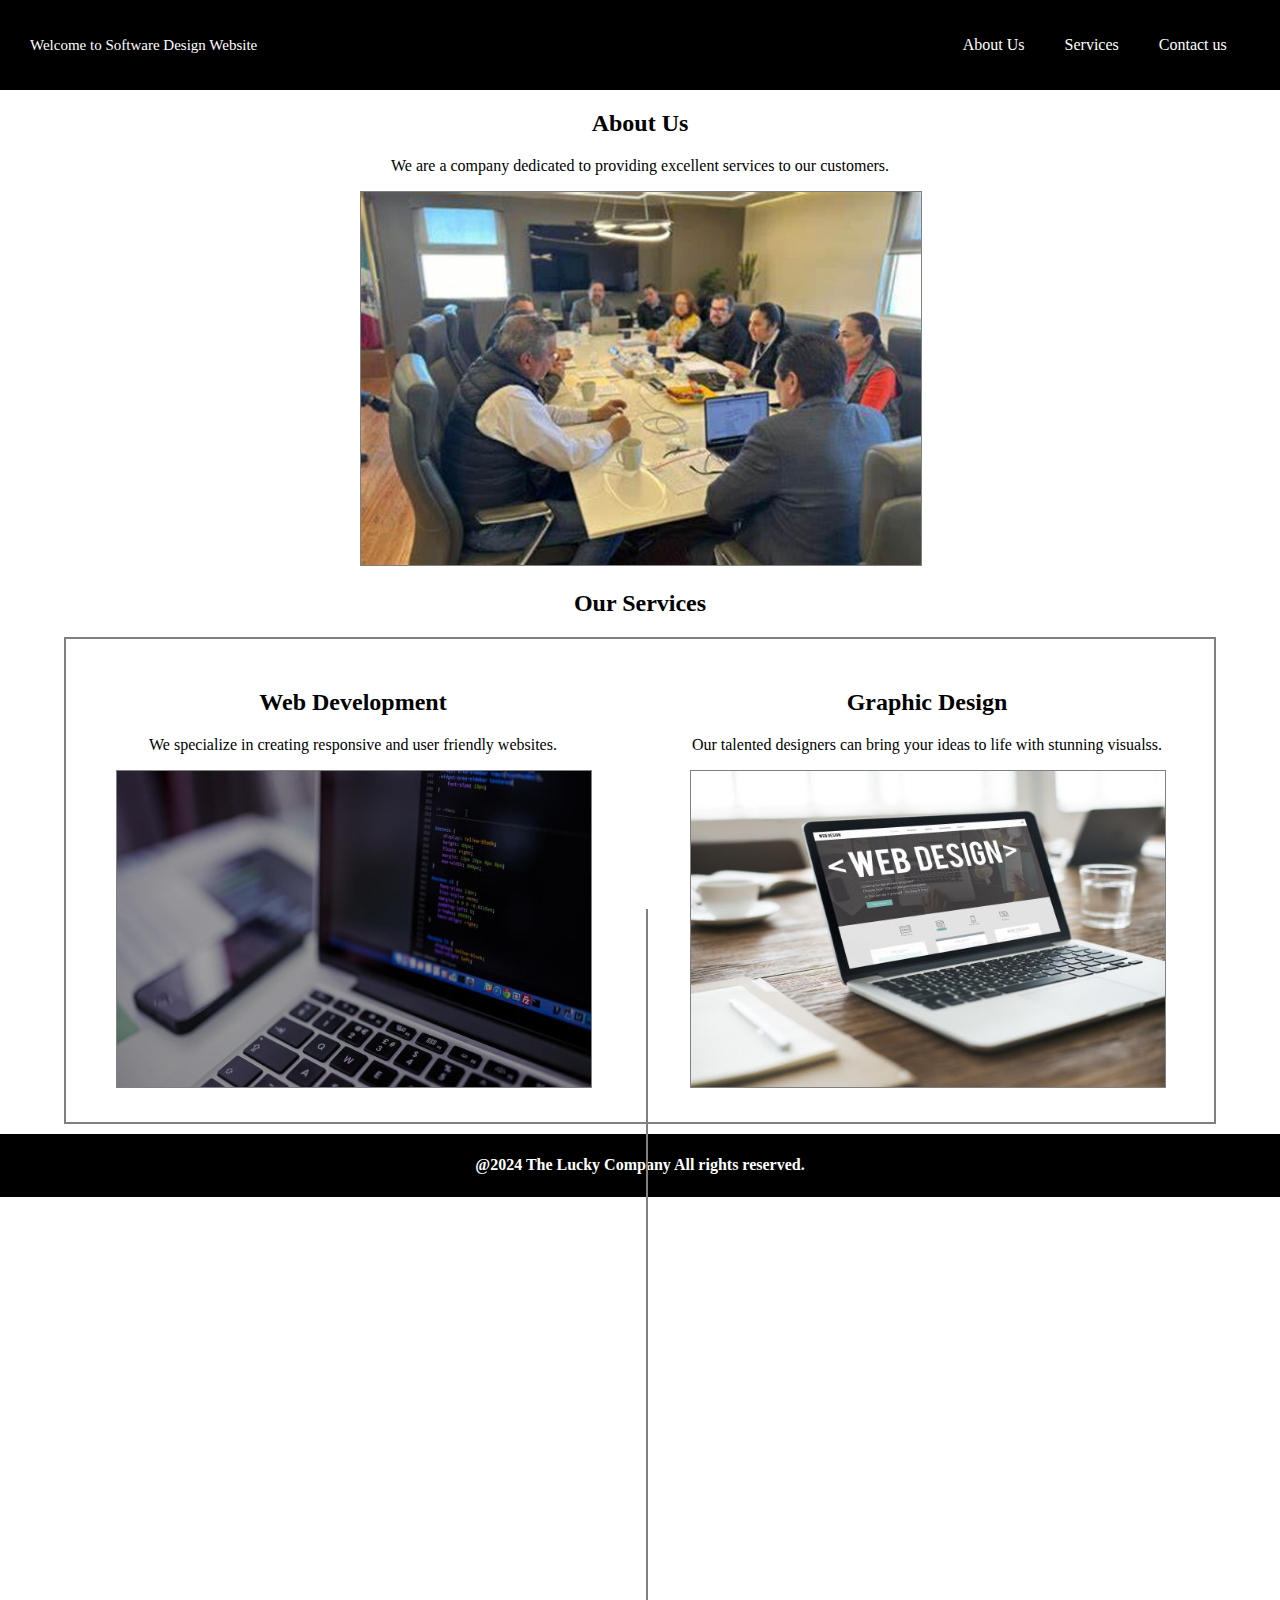
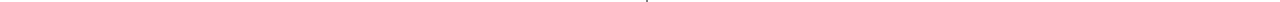
<file: lab-two.html>
<!DOCTYPE html>
<html lang="en">
<head>
    <meta charset="UTF-8">
    <meta name="viewport" content="width=device-width, initial-scale=1.0">
    <title>my website</title>

    <!-- Corrected font-family import -->
    <link href="https://fonts.googleapis.com/css2?family=Sriracha&display=swap" rel="stylesheet">
    <link rel="stylesheet" href="styles.css">
</head>
<body>
    <header>
        <a href="index.html" class="logo"> Welcome to Software Design Website </a>

        <!-- Updated class name to match CSS directly -->
        <nav class="nav-items">
            <a href="index.html">About Us</a> 
            <a href="index.html">Services</a> 
            <a href="index.html">Contact us</a> | 
        </nav>
    </header>

    <article>
        <h2>About Us</h2>
        <p>We are a company dedicated to providing excellent services to our customers.</p>
        <!-- Placeholder for an image -->
        <figure>
            <img src="imresizer-1708905593495.jpg" alt="About Us Image">
            
        </figure>
    </article>

    <article>
        <h1>Our Services</h1>
        
    </article>

    <article class="side-by-side">
        
    <article>
        <h2>Web Development</h2>
        <p>We specialize in creating responsive and user friendly websites.</p>
        <!-- Placeholder for an image -->
        <figure>
            <img src="imresizer-1708905260694.jpg" alt="Web Development Image">
           
        </figure>
    </article>

    <article>
        <h2>Graphic Design</h2>
        <p>Our talented designers can bring your ideas to life with stunning visualss.</p>
        <!-- Placeholder for an image -->
        <figure>
            <img src="imresizer-1708905094196.jpg" alt="Our Services Image">
           
        </figure>
    </article>
</article>

<footer style="background-color: black; color: white; text-align: center; padding: 1px;">
    <h4>@2024 The Lucky Company All rights reserved.</h4> 
</footer>
</body>
</html>
</file>
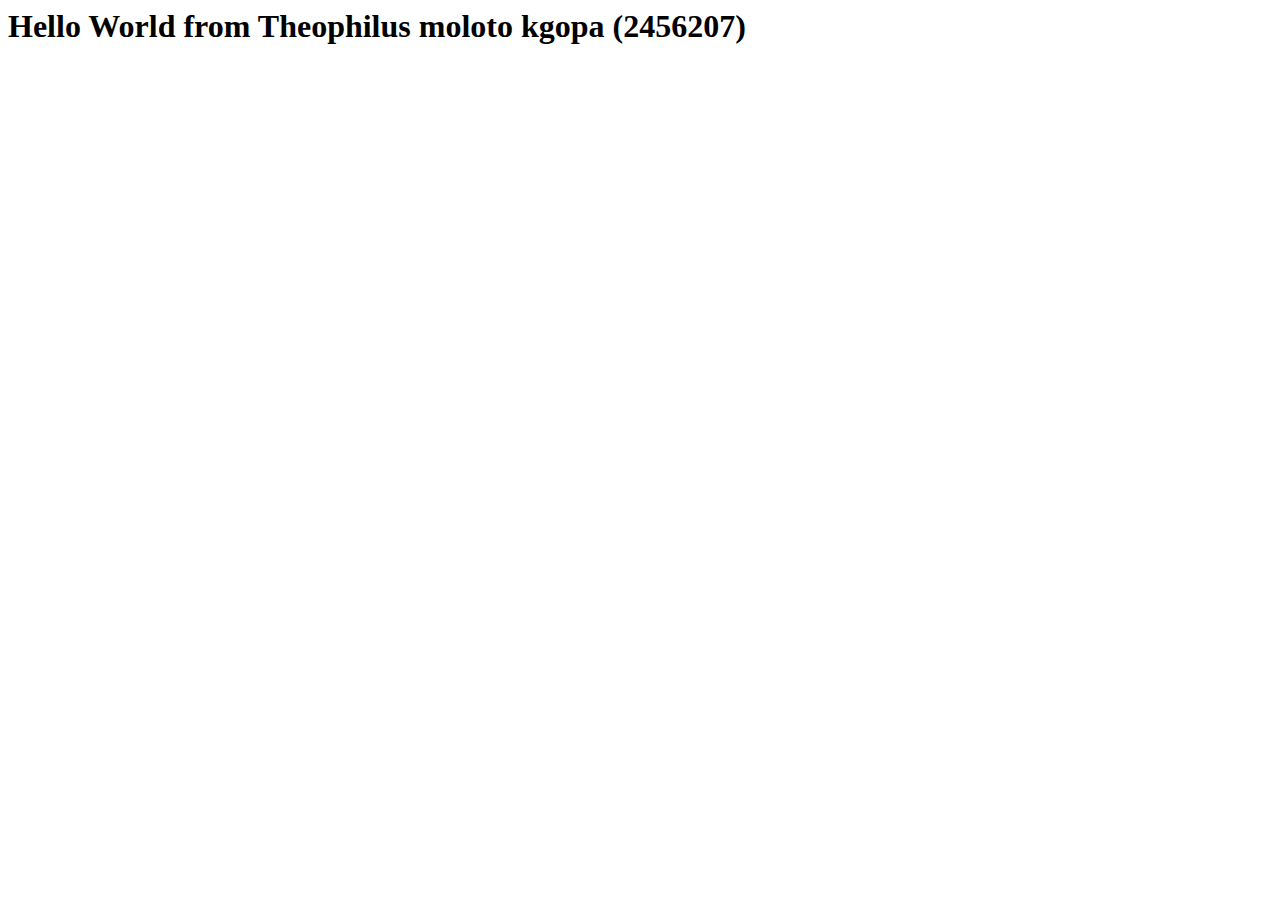
<file: student.html>
<html lang="en">
<head>
    <meta charset="UTF-8">
    <meta name="viewport" content="width=device-width, initial-scale=1.0">
    <title>Hello World from Theophilus moloto kgopa (2456207)</title>
</head>
<body>
    <h1>Hello World from Theophilus moloto kgopa (2456207)</h1>
    
</body>
</html>
</file>
<file: styles.css>
/* Corrected font-family usage */
body {
    margin: 0;
    box-sizing: border-box;
}

/* Updated to use direct class */
header {
    display: flex;
    justify-content: space-between;
    align-items: center;
    background-color: black;
    padding: 20px 30px; 
}

.nav-items {
    display: flex;
    justify-content: space-around;
    align-items: center;
    background-color:black;
}
  
.nav-items a {
    text-decoration: none;
    color: white; 
    padding: 15px 20px;
}

/* Corrected font-family usage */
.logo {
    font-size: 15px;
  
    color: white;
    text-decoration: none;
}


.image-container img {
    max-width: 70%; 
    height: 50%; 

}

.side-by-side {
    display: flex;
    justify-content: center; /* Adjust alignment as needed */
    align-items: center;
    margin: 5px;
    margin-left: auto;
    margin-right: auto;
    padding-top: 10px;
    box-sizing: border-box;
    /* Add padding above the border */
    width: 70%;
    border: 2px solid grey; /* Adjust this value */
  }
  
/* Styling for each article */
.side-by-side  {
   

    box-sizing: border-box;
    margin: 10px;
    
    width: 90%; 
    margin: 10px;
    box-sizing: border-box;
    margin-left: auto;
    margin-right: auto;
}

/* Adjustments for larger screens */
@media (min-width: 768px) {
    .side-by-side article {
        width: calc(50% - 20px); /* Calculate width for two columns with margins */
    }
}


.side-by-side::before {
    content: '';
    display: block;
    width: 2px;
    height: 77%; /* Adjust the height as needed */
    background-color: grey;
    margin: 0 5px; /* Adjust the margin to control the space between the line and images */
    position: absolute;
    top: 101%; /* Position the line at the top of the container */
    left: 50%; /* Position the line in the middle of the container */
    transform: translateX(50%); /* Center the line horizontally */
}






/* Styling for articles */
article {
    margin: 20px;
    width: 50%; /* Adjust the width as needed */
    box-sizing: border-box;
    margin-left: auto;
    margin-right: auto;
    box-sizing: border-box;
}


















/* Adjustments for larger screens */


h2{

    font-size: 24px;
    color:black;
    text-align: center;
}
h1 {
    font-size: 24px;
    color: black;
    text-align: center;
}


p{
    font-size: 16px;
    color: black;
    margin: 10px;
    text-align: center;
}
figure{
    margin-bottom: 10px;
}
figure img{
    max-width: 100%;
    height: auto;
    border: 1px solid grey;
}
figcaption{
    font-size: 14px;
    color: black;
}



.rights {
    font-size: 18px;
    text-decoration: none;
    color: white;
    text-align: center;
}


nav {
    background-color: black;
    display: flex;
    justify-content: center;
   
    height: 50px; /* Adjust height as needed */
}

h4 {
    color: white;
    
    text-align: center; /* Remove default margin to ensure text is centered vertically */
}
</file>
